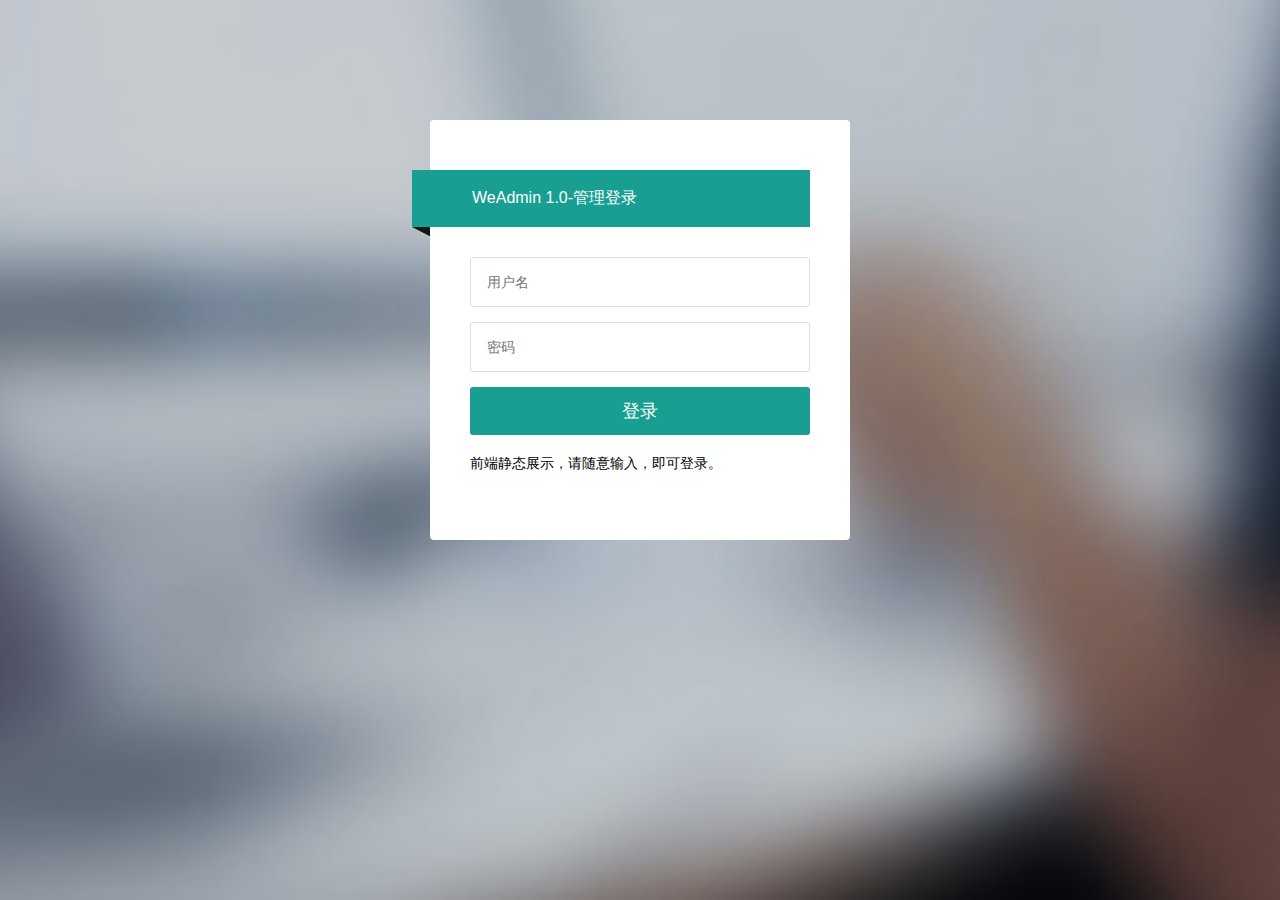
<file: Presentation/AdminApp.Web/login.html>
﻿<!doctype html>
<html lang="en">
<head>
	<meta charset="UTF-8">
	<title>管理员登录-WeAdmin Frame型后台管理系统-WeAdmin 1.0</title>
	<meta name="renderer" content="webkit|ie-comp|ie-stand">
    <meta http-equiv="X-UA-Compatible" content="IE=edge,chrome=1">
    <meta name="viewport" content="width=device-width, initial-scale=1.0, minimum-scale=1.0, maximum-scale=1.0, user-scalable=0">
    <meta http-equiv="Cache-Control" content="no-siteapp" />
    <link rel="shortcut icon" href="./favicon.ico" type="image/x-icon" />
    <link rel="stylesheet" href="./static/css/font.css">
	<link rel="stylesheet" href="./static/css/weadmin.css">
    <script src="./lib/layui/layui.js" charset="utf-8"></script>

</head>
<body class="login-bg">
    
    <div class="login">
        <div class="message">WeAdmin 1.0-管理登录</div>
        <div id="darkbannerwrap"></div>
        
        <form method="post" class="layui-form" >
            <input name="username" placeholder="用户名"  type="text" lay-verify="required" class="layui-input" >
            <hr class="hr15">
            <input name="password" lay-verify="required" placeholder="密码"  type="password" class="layui-input">
            <hr class="hr15">
            <input class="loginin" value="登录" lay-submit lay-filter="login" style="width:100%;" type="submit">
            <hr class="hr20" >
            <div>
            	前端静态展示，请随意输入，即可登录。
            </div>
        </form>
    </div>

    <script type="text/javascript">
        
        	layui.extend({
				admin: '{/}./static/js/admin'
			});
            layui.use(['form','admin'], function(){
              var form = layui.form
              	,admin = layui.admin;
              // layer.msg('玩命卖萌中', function(){
              //   //关闭后的操作
              //   });
              //监听提交
              form.on('submit(login)', function(data){
                // alert(888)
                layer.msg(JSON.stringify(data.field),function() {
                    location.href = './index.html';
                });
                return false;
              });
            });   
    </script>  
    <!-- 底部结束 -->
</body>
</html>
</file>
<file: Presentation/AdminApp.Web/static/css/font.css>
@font-face {
  font-family: 'iconfont';
  src: url('../fonts/iconfont.eot');
  src: url('../fonts/iconfont.eot?#iefix') format('embedded-opentype'),
  url('../fonts/iconfont.woff') format('woff'),
  url('../fonts/iconfont.ttf') format('truetype'),
  url('../fonts/iconfont.svg#iconfont') format('svg');
}
.iconfont{
  font-family:"iconfont" !important;
  font-size:16px;font-style:normal;
  -webkit-font-smoothing: antialiased;
  -webkit-text-stroke-width: 0.2px;
  -moz-osx-font-smoothing: grayscale;
}
</file>
<file: Presentation/AdminApp.Web/static/css/weadmin.css>
﻿@charset "utf-8";
@import "../../lib/layui/css/layui.css";
* {
  margin: 0px;
  padding: 0px;
}
a {
  text-decoration: none;
}
html {
  width: 100%;
  height: 100%;
  overflow-x: hidden;
  overflow-y: auto;
}
body {
  width: 100%;
  min-height: 100%;
}
.fr {
  float: right;
}
.font16 {
  font-size: 16px;
}
.rightMenu {
  position: absolute;
  width: 120px;
  line-height: 24px;
  z-index: 999;
  background: #FFF;
  border: 1px solid #F2F2F2;
  border-bottom: none;
  border-radius: 3px;
  display: none;
}
.rightMenu li {
  display: block;
  padding: 4px 10px;
  color: #CCC;
  border-bottom: 1px solid #F2F2F2;
}
.rightMenu li:hover {
  background: #EEE;
  color: #666;
}
/**treeselect*/
.layui-form-select .layui-tree {
  display: none;
  position: absolute;
  left: 0;
  top: 42px;
  padding: 5px 0;
  z-index: 999;
  min-width: 100%;
  border: 1px solid #d2d2d2;
  max-height: 300px;
  overflow-y: auto;
  background-color: #fff;
  border-radius: 2px;
  box-shadow: 0 2px 4px rgba(0, 0, 0, 0.12);
  box-sizing: border-box;
}
.layui-form-selected .layui-tree {
  display: block;
}
.weadmin-trailer {
  position: absolute;
  left: 0;
  top: 0;
  height: 100%;
  width: 100%;
  padding: 15px;
  display: flex;
  justify-content: center;
  flex-direction: column;
  text-align: center;
  box-sizing: border-box;
  font-size: 20px;
  font-weight: 300;
  color: #ccc;
}
.login-bg {
  /*background: #eeeeee 0 0 no-repeat;*/
  background: url(../images/bg.png) no-repeat center;
  background-size: cover;
  overflow: hidden;
}
.login {
  margin: 120px auto 0 auto;
  min-height: 420px;
  max-width: 420px;
  padding: 40px;
  background-color: #ffffff;
  margin-left: auto;
  margin-right: auto;
  border-radius: 4px;
  /* overflow-x: hidden; */
  box-sizing: border-box;
}
.login a.logo {
  display: block;
  height: 58px;
  width: 167px;
  margin: 0 auto 30px auto;
  background-size: 167px 42px;
}
.login .message {
  margin: 10px 0 0 -58px;
  padding: 18px 10px 18px 60px;
  background: #189F92;
  position: relative;
  color: #fff;
  font-size: 16px;
}
.login #darkbannerwrap {
  background: url(../images/aiwrap.png);
  width: 18px;
  height: 10px;
  margin: 0 0 20px -58px;
  position: relative;
}
.login input[type=text],
.login input[type=file],
.login input[type=password],
.login input[type=email],
.login select {
  border: 1px solid #DCDEE0;
  vertical-align: middle;
  border-radius: 3px;
  height: 50px;
  padding: 0px 16px;
  font-size: 14px;
  color: #555555;
  outline: none;
  width: 100%;
  box-sizing: border-box;
}
.login input[type=text]:focus,
.login input[type=file]:focus,
.login input[type=password]:focus,
.login input[type=email]:focus,
.login select:focus {
  border: 1px solid #27A9E3;
}
.login input[type=submit],
.login input[type=button] {
  display: inline-block;
  padding: 12px 24px;
  margin: 0px;
  font-size: 18px;
  line-height: 24px;
  text-align: center;
  white-space: nowrap;
  vertical-align: middle;
  cursor: pointer;
  color: #ffffff;
  background-color: #189F92;
  border-radius: 3px;
  border: none;
  -webkit-appearance: none;
  outline: none;
  width: 100%;
}
.login hr {
  background: #fff 0 0 no-repeat;
}
.login hr.hr15 {
  height: 15px;
  border: none;
  margin: 0px;
  padding: 0px;
  width: 100%;
}
.login hr.hr20 {
  height: 20px;
  border: none;
  margin: 0px;
  padding: 0px;
  width: 100%;
}
.weadmin-body {
  padding: 20px;
}
.weadmin-nav {
  padding: 0 20px;
  position: relative;
  z-index: 99;
  border-bottom: 1px solid #e5e5e5;
  line-height: 39px;
  height: 39px;
  overflow: hidden;
}
.weadmin-block {
  display: block;
  margin-bottom: 10px;
  padding: 5px;
  line-height: 22px;
  /* border-left: 5px solid #009688; */
  border-radius: 0 2px 2px 0;
  background-color: #f2f2f2;
}
.we-search {
  margin-bottom: 20px;
  font-size: 16px;
}
.we-search input.layui-input {
  width: 190px;
}
.we-red {
  color: red;
}
.page {
  margin-top: 20px;
  text-align: center;
}
.page a {
  display: inline-block;
  background: #fff 0 0 no-repeat;
  color: #888;
  padding: 10px;
  min-width: 15px;
  border: 1px solid #E2E2E2;
}
.page span {
  display: inline-block;
  padding: 10px;
  min-width: 15px;
  border: 1px solid #E2E2E2;
}
.page span.current {
  display: inline-block;
  background: #009688 0 0 no-repeat;
  color: #fff;
  padding: 10px;
  min-width: 15px;
  border: 1px solid #009688;
}
.page .pagination li {
  display: inline-block;
  margin-right: 5px;
  text-align: center;
}
.page .pagination li.active span {
  background: #009688 0 0 no-repeat;
  color: #fff;
  border: 1px solid #009688;
}
/*登录样式*/
/*头部*/
.container {
  width: 100%;
  height: 45px;
  background-color: #222;
  border-bottom: 1px solid rgba(255, 255, 255, 0.2);
}
.container .logo a {
  float: left;
  color: #fff;
  font-size: 18px;
  padding-left: 20px;
  line-height: 45px;
  width: 200px;
}
.container .right {
  background-color: rgba(0, 0, 0, 0);
  float: right;
}
.container .left_open {
  height: 45px;
  float: left;
}
.container .left_open i {
  display: block;
  background: rgba(255, 255, 255, 0.1) 0 0 no-repeat;
  color: #fff;
  width: 32px;
  height: 32px;
  line-height: 32px;
  border-radius: 3px;
  text-align: center;
  margin-top: 7px;
  cursor: pointer;
}
.container .left_open i:hover {
  background: rgba(255, 255, 255, 0.3) 0 0 no-repeat;
}
.container .left {
  background-color: rgba(0, 0, 0, 0);
  float: left;
}
.container .layui-nav-item {
  line-height: 45px;
}
.container .layui-nav-child {
  top: 50px;
}
.container .layui-nav-child i {
  margin-right: 10px;
}
.layui-nav .layui-nav-item a {
  color: #fff;
}
.layui-nav .layui-nav-child a {
  color: #333;
}
.left-nav {
  position: absolute;
  top: 46px;
  bottom: 0px;/*42px*/
  left: 0;
  z-index: 2;
  padding-top: 10px;
  background-color: #EEEEEE;
  width: 220px;
  max-width: 220px;
  overflow: auto;
  overflow-x: hidden;
  border-right: 1px solid #e5e5e5;
}
.left-nav #nav .current {
  background-color: rgba(0, 0, 0, 0.3);
}
.left-nav #nav li {
  border-bottom: 1px solid #e5e5e5;
}
.left-nav #nav li:hover > a {
  /*color: blue;*/
}
.left-nav #nav li a {
  font-size: 14px;
  padding: 10px 15px 10px 20px;
  display: block;
  cursor: pointer;
}
.left-nav #nav li a cite {
  font-size: 14px;
}
.left-nav #nav li .opened {
  display: block;
}
.left-nav #nav li .opened:hover {
  /*background: #fff 0 0 no-repeat;*/
}
.left-nav #nav li .sub-menu {
  display: none;
}
.left-nav #nav li .sub-menu li:hover {
  /*color: blue;*/
  /*background: #fff 0 0 no-repeat;*/
}
.left-nav #nav li .sub-menu li a {
  padding: 12px 15px 12px 30px;
  font-size: 14px;
  cursor: pointer;
}
.left-nav #nav li .sub-menu li a i {
  font-size: 12px;
}
.left-nav #nav li .sub-menu li a:hover {
  color: #148cf1;
}
.left-nav #nav li .sub-menu li .sub-menu li a {
  padding-left: 45px;
}
.left-nav #nav li .nav_right {
  float: right;
  font-size: 16px;
}
.left-nav #nav li a i {
  padding-right: 10px;
  line-height: 14px;
}
.x-slide_left {
  width: 17px;
  height: 61px;
  background: url(../images/icon.png) 0 0 no-repeat;
  position: absolute;
  top: 200px;
  left: 221px;
  cursor: pointer;
  z-index: 3;
}
.page-content {
  position: absolute;
  top: 46px;
  right: 0;
  bottom: 0px;/*42px*/
  left: 221px;
  overflow: hidden;
  z-index: 1;
}
.page-content-bg {
    position: absolute;
    top: 46px;
    right: 0;
    bottom: 0px; /*42px*/
    left: 221px;
    background: rgba(0, 0, 0, 0.5) 0 0 no-repeat;
    overflow: hidden;
    z-index: 100;
    display: none;
}
.page-content .tab {
  height: 100%;
  width: 100%;
  background: #EFEEF0 0 0 no-repeat;
  margin: 0px;
}
.page-content .layui-tab-title {
  /*padding-top: 5px;*/
  height: 35px;
  background: #EFEEF0 0 0 no-repeat;
  position: relative;
  z-index: 100;
}
.page-content .layui-tab-title li {
  line-height: 35px;
}
.page-content .layui-tab-title li .layui-tab-close {
  border-radius: 50%;
}
.page-content .layui-tab-title .layui-this:after {
  height: 36px;
}
.page-content .layui-tab-title .layui-this {
  background: #fff 0 0 no-repeat;
}
.page-content .layui-tab-bar {
  height: 34px;
  line-height: 35px;
}
.page-content .layui-tab-content {
  position: absolute;
  top: 36px;
  bottom: 0px;
  width: 100%;
  background: #fff 0 0 no-repeat;
  padding: 0px;
  overflow: hidden;
}
.page-content .layui-tab-content .layui-tab-item {
  width: 100%;
  height: 100%;
}
.page-content .layui-tab-content .layui-tab-item iframe {
  width: 100%;
  height: 100%;
}
.welcome-footer {
  padding: 30px 0;
  line-height: 30px;
  text-align: center;
  background-color: #eee;
  color: #666;
  font-weight: 300;
}
body .layui-layout-admin .footer-demo {
  height: auto;
  padding: 15px 0;
  line-height: 26px;
}
.welcome-footer a {
  padding: 0 5px;
}
table th,
table td {
  word-break: break-all;
}
.footer {
  position: fixed;
  bottom: 0px;
  width: 100%;
  background-color: #222;
  border-top: 1px solid rgba(255, 255, 255, 0.2);
  line-height: 41px;
  color: #fff;
  /*padding-left: 10px;*/
}
.footer .copyright {
  margin-left: 10px;
}
@media screen and (max-width: 768px) {
  .fast-add {
    display: none;
  }
  .layui-nav .to-index {
    display: none;
  }
  .container .logo a {
    width: 140px;
  }
  .container .left_open {
    /*float: right;*/
  }
  .left-nav {
    left: -221px;
  }
  .page-content {
    left: 0px;
  }
  .page-content .layui-tab-content .layui-tab-item {
    -webkit-overflow-scrolling: touch;
    overflow-y: scroll;
  }
  .we-search input.layui-input {
    width: 100%;
    margin: 10px;
  }
}
.we-changelog .layui-timeline-title h3 {
  display: inline-block;
}
.we-changelog .layui-timeline-title .layui-badge-rim {
  top: -2px;
  left: 10px;
}
.weadmin-shortcut {
  height: 185px!important;
  background-color: #fff;
}
.weadmin-shortcut .layui-carousel,
.weadmin-shortcut > [carousel-item] > * {
  background-color: #fff;
}
.weadmin-shortcut .layui-col-space10 {
  margin: 0;
}
.weadmin-shortcut li {
  text-align: center;
}
.weadmin-shortcut li a {
  display: block;
}
.weadmin-shortcut li .layui-icon {
  display: inline-block;
  width: 100%;
  height: 120px;
  line-height: 120px;
  text-align: center;
  border-radius: 2px;
  font-size: 30px;
  background-color: #F8F8F8;
  color: #333;
  transition: all .3s;
  -webkit-transition: all .3s;
}
.weadmin-shortcut li:hover .layui-icon {
  background-color: #f2f2f2;
}
.weadmin-shortcut li cite {
  position: relative;
  top: 2px;
  display: block;
  color: #333333;
  text-overflow: ellipsis;
  overflow: hidden;
  white-space: nowrap;
  font-size: 16px;
}
.weadmin-shortcut li p {
  font-size: 12px;
  line-height: 16px;
  color: #666666;
  margin-top: 5px;
}
.weadmin-shortcut li p span {
  text-align: left;
  display: inline-block;
}
.weadmin-shortcut .layui-carousel-ind {
  position: absolute;
  top: -41px;
  text-align: right;
}
.weadmin-shortcut .layui-carousel-ind ul {
  background: 0 0;
}
.weadmin-shortcut .layui-carousel-ind ul li {
  background-color: #e2e2e2;
}
.weadmin-shortcut .layui-carousel-ind ul li:hover {
  background-color: #c2c2c2;
}
.weadmin-shortcut .layui-carousel-ind ul li.layui-this {
  background-color: #999;
}
.weadmin-text p {
  margin-bottom: 10px;
  text-indent: 2em;
}
.layui-card-header.layui-elem-quote {
  line-height: 22px;
  height: 22px;
  padding: 15px;
}
.weadmin-notice {
  height: 60px!important;
}
.weadmin-notice a {
  display: block;
  text-align: center;
  line-height: 60px;
}
.weadmin-notice .layui-carousel-ind {
  position: absolute;
  top: -56px;
  text-align: right;
}
.weadmin-notice .layui-carousel-ind ul {
  background: 0 0;
}
.weadmin-notice .layui-carousel-ind ul li {
  background-color: #e2e2e2;
}
.weadmin-notice .layui-carousel-ind ul li:hover {
  background-color: #c2c2c2;
}
.weadmin-notice .layui-carousel-ind ul li.layui-this {
  background-color: #999;
}
</file>
